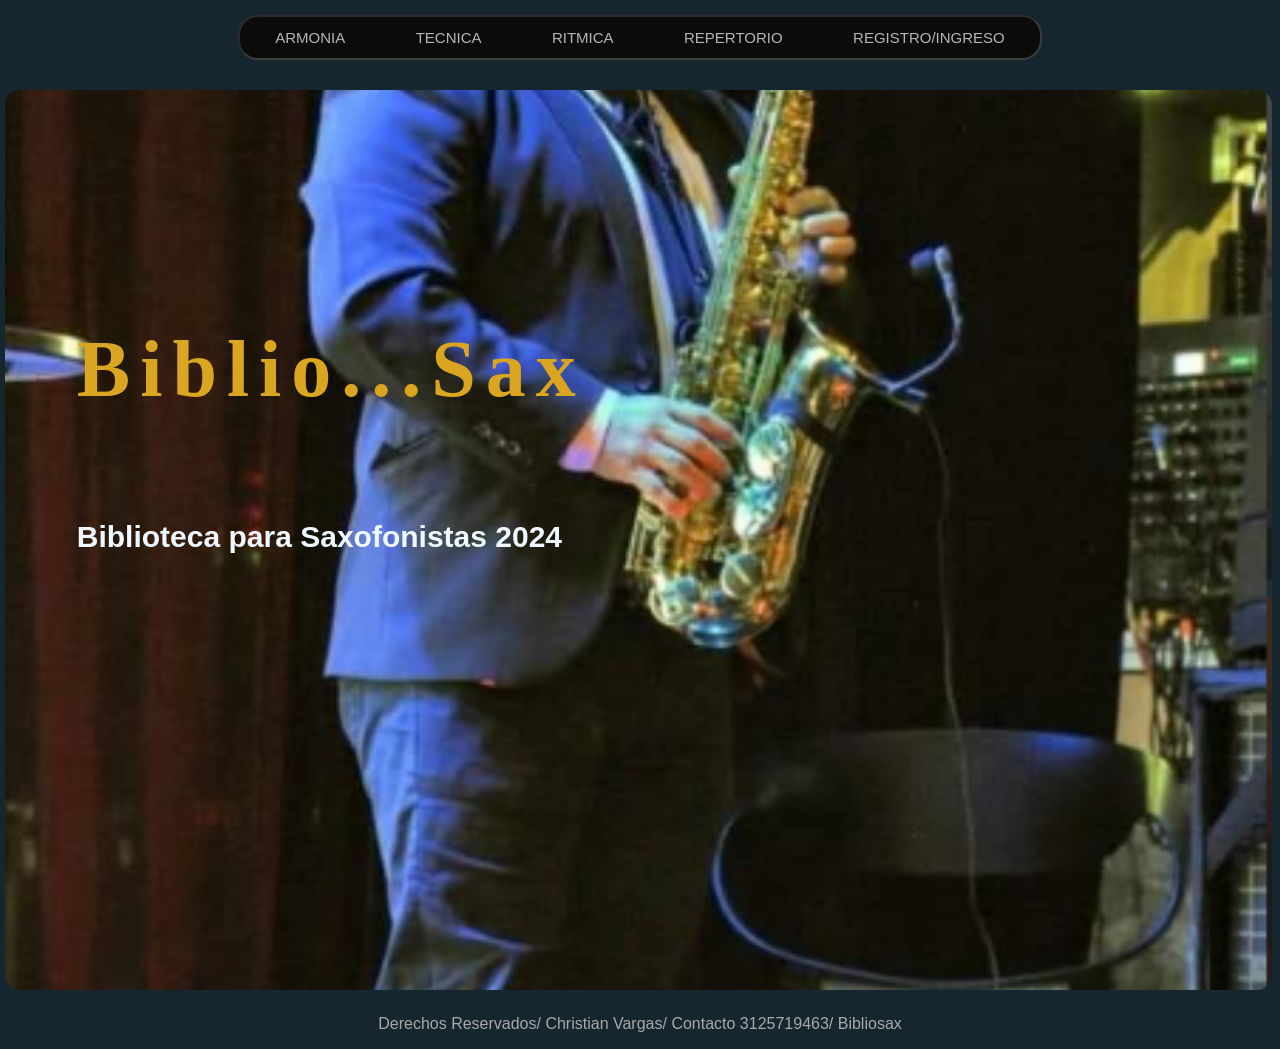
<file: index.html>
<!DOCTYPE html>
<html lang="en">
<head>
    <meta charset="UTF-8">
    <meta name="viewport" content="width=device-width, initial-scale=1.0">
    <link rel="styleSheet" href="inicio.CSS">
    <link rel="preconnect" href="https://fonts.googleapis.com">
    <link rel="preconnect" href="https://fonts.gstatic.com" crossorigin>
    <link href="https://fonts.googleapis.com/css2?family=Nerko+One&family=Pacifico&family=Permanent+Marker&display=swap" rel="stylesheet">
    <title>Bibliosax/ver.1.0</title>

</head>

<body>


    <div> 
        <nav>
                  <ul>
                      <li><a href="armonia.html">   ARMONIA   </a></li>
                      <li><a href="tecnica.html">   TECNICA    </a></li>
                      <li><a href="ritmica.html">   RITMICA   </a></li>
                      <li><a href="repertorio.html">REPERTORIO </a></li>
                      <li><a href="registro.html">REGISTRO/INGRESO </a></li>
                  </ul>
        </nav>      
  </div>
  

        
        <img src="saxofonista.jpg">
    

       <!--  OJO ESTA IMAGENES PARA CENTRAR IZQUIERDA NO SE DEJA<div>
        <img class="marca" src="marca.png" ></class>
         </div>-->
        
       
       
     <h1> Biblio...Sax</h1>

    <h2>Biblioteca para Saxofonistas 2024</h2>
    


    <p> Derechos Reservados/ Christian Vargas/ Contacto 3125719463/ Bibliosax </p>
</body>
</html>
</file>
<file: inicio.CSS>
body {
    background-color: rgba(6, 24, 33, 0.938);
    margin: 0;
    font-family: Arial, Helvetica, sans-serif;
}

/* Corrección de la imagen de fondo */
img { 
    margin-top: 10px;
    padding: 5px;
    height: 100vh;
    width: 99%;
    border-radius: 20px;
    object-fit: cover;
} 

h1 { /* TITULO BIBLIOSAX */ 
    font-family: "Permanent Marker", cursive;
    letter-spacing: 10px;
    font-size: 80px;
    position: absolute;
    top: 30%;
    left: 6%;
    color: goldenrod;   
}

h2 { /* TITULO SLOGAN */
    font-size: 30px;
    position: absolute;
    top: 55%;
    left: 6%;
    color: aliceblue;
}

p {
    text-align: center;
    color: darkgray;
}

/* --- MENÚ DE NAVEGACIÓN CORREGIDO --- */
nav {
    background: rgba(10, 10, 10, 0.92);
    border-radius: 20px;
    width: 90%; /* Ajustado para que abarque mejor en pantallas */
    max-width: 800px;
    height: auto;
    margin: 15px auto; /* Centrado automáticamente */
    border: inset 2px rgba(255, 255, 255, 0.2);
}

nav ul {
    list-style-type: none; /* ELIMINA LOS PUNTOS MOLESTOS */
    padding: 0;
    margin: 0;
    display: flex; /* Vuelve el menú flexible y ordenado en fila */
    flex-wrap: wrap;
    justify-content: space-around;
}

nav ul li {
    font-size: 15px;
}

nav ul li a {
    display: block;
    padding: 12px 15px;
    color: rgba(196, 194, 191, 0.932);
    text-decoration: none;
    transition: background 0.3s;
}

nav ul li:hover { 
    background-color: rgba(154, 154, 152, 0.561);
    border-radius: 20px;   
}

/* Solución para la clase .marca que mencionabas */
.marca {
    display: block;
    margin: 0 auto; /* Centra automáticamente un elemento de bloque */
    height: 90px;
    width: 40%;
}
</file>
